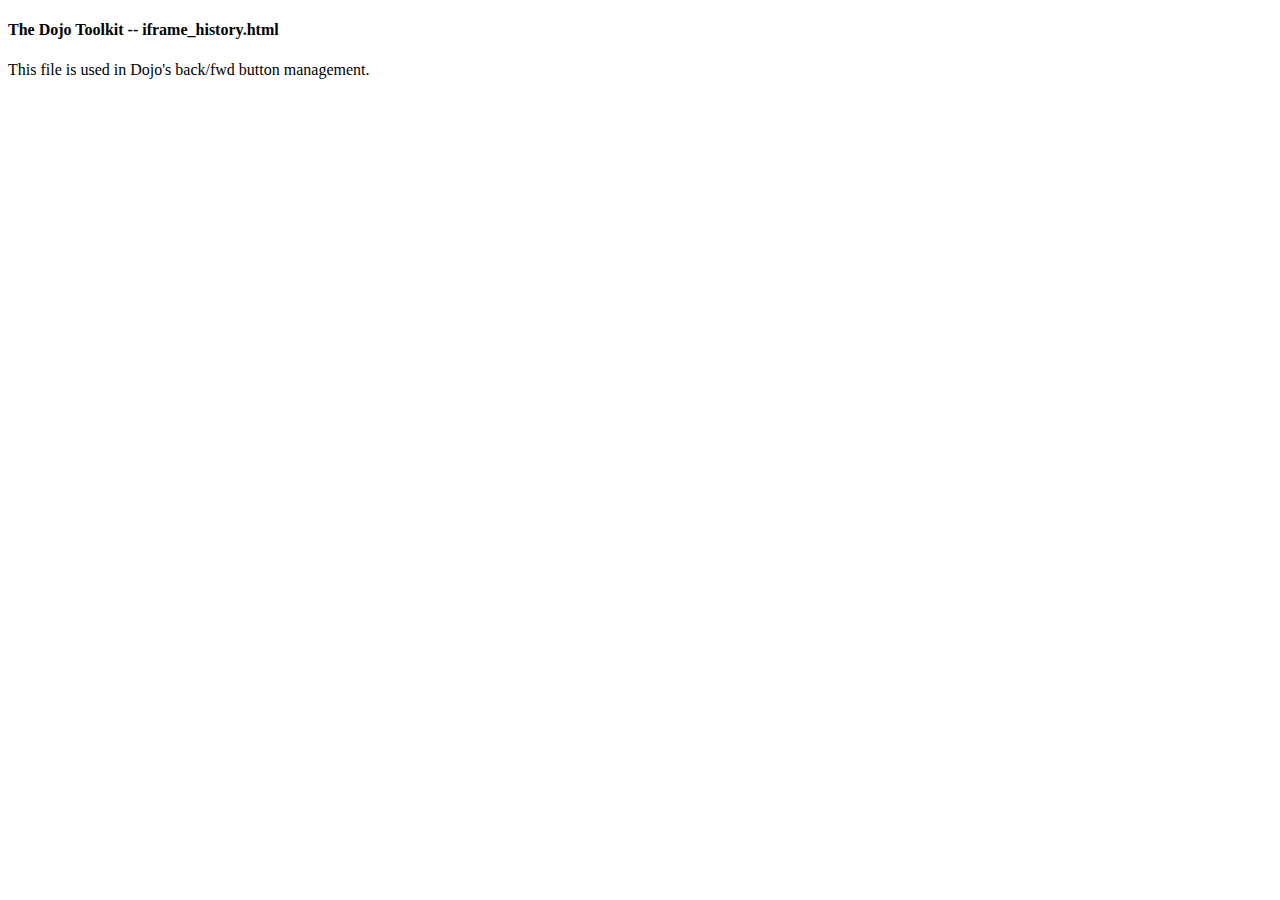
<file: src/js/dojo/resources/iframe_history.html>
<!DOCTYPE html PUBLIC "-//W3C//DTD XHTML 1.0 Transitional//EN"
	"http://www.w3.org/TR/xhtml1/DTD/xhtml1-transitional.dtd">

<html xmlns="http://www.w3.org/1999/xhtml" xml:lang="en" lang="en">
<head>
	<title></title>
	<meta http-equiv="Content-Type" content="text/html; charset=utf-8" />
	<script type="text/javascript">
	// <!--
	var noInit = false;
		
	function init(){
		if(noInit){ return; }
		var hasParentDojo = false;
		try{
			hasParentDojo = window.parent != window && window.parent["dojo"];
		}catch(e){
			alert("Initializing iframe_history.html failed. If you are using a cross-domain Dojo build,"
				+ " please save iframe_history.html to your domain and set djConfig.dojoIframeHistoryUrl"
				+ " to the path on your domain to iframe_history.html");
			throw e;
		}

		if(hasParentDojo){
			//Set the page title so IE history shows up with a somewhat correct name.
			document.title = window.parent.document.title;
			
			//Notify parent that we are loaded.
			var pdj = window.parent.dojo;
			if(pdj["back"]){
				pdj.back._iframeLoaded(null, window.location);
			}
		}

	}
	// -->
	</script>
</head>
<body onload="try{ init(); }catch(e){ alert(e); }">
	<h4>The Dojo Toolkit -- iframe_history.html</h4>

	<p>This file is used in Dojo's back/fwd button management.</p>
</body>
</html>
</file>
